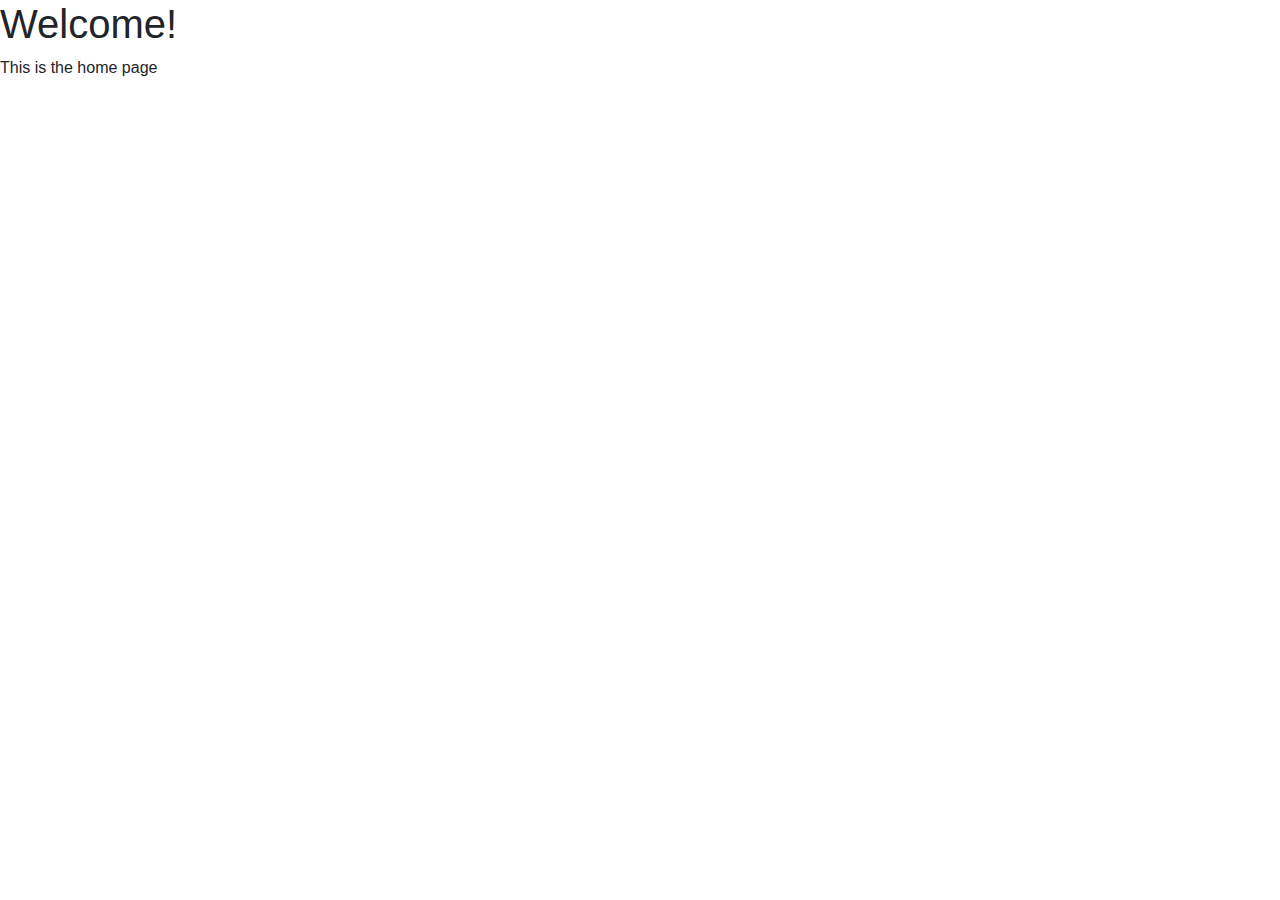
<file: thymeleaf-zinash/src/main/resources/templates/index.html>
<!DOCTYPE html>
<html lang="en" xmlns:th="http://www.thymeleaf.org">
<head>
    <meta charset="UTF-8">
    <title>Home page</title>
    <link rel="stylesheet" href="https://cdn.jsdelivr.net/npm/bootstrap@4.4.1/dist/css/bootstrap.min.css" integrity="sha384-Vkoo8x4CGsO3+Hhxv8T/Q5PaXtkKtu6ug5TOeNV6gBiFeWPGFN9MuhOf23Q9Ifjh" crossorigin="anonymous">
</head>
<body>
<div th:replace="fragments/nav-name :: navbar"></div>
<h1>Welcome!</h1>
<p>This is the home page</p>
</body>
</html>
</file>
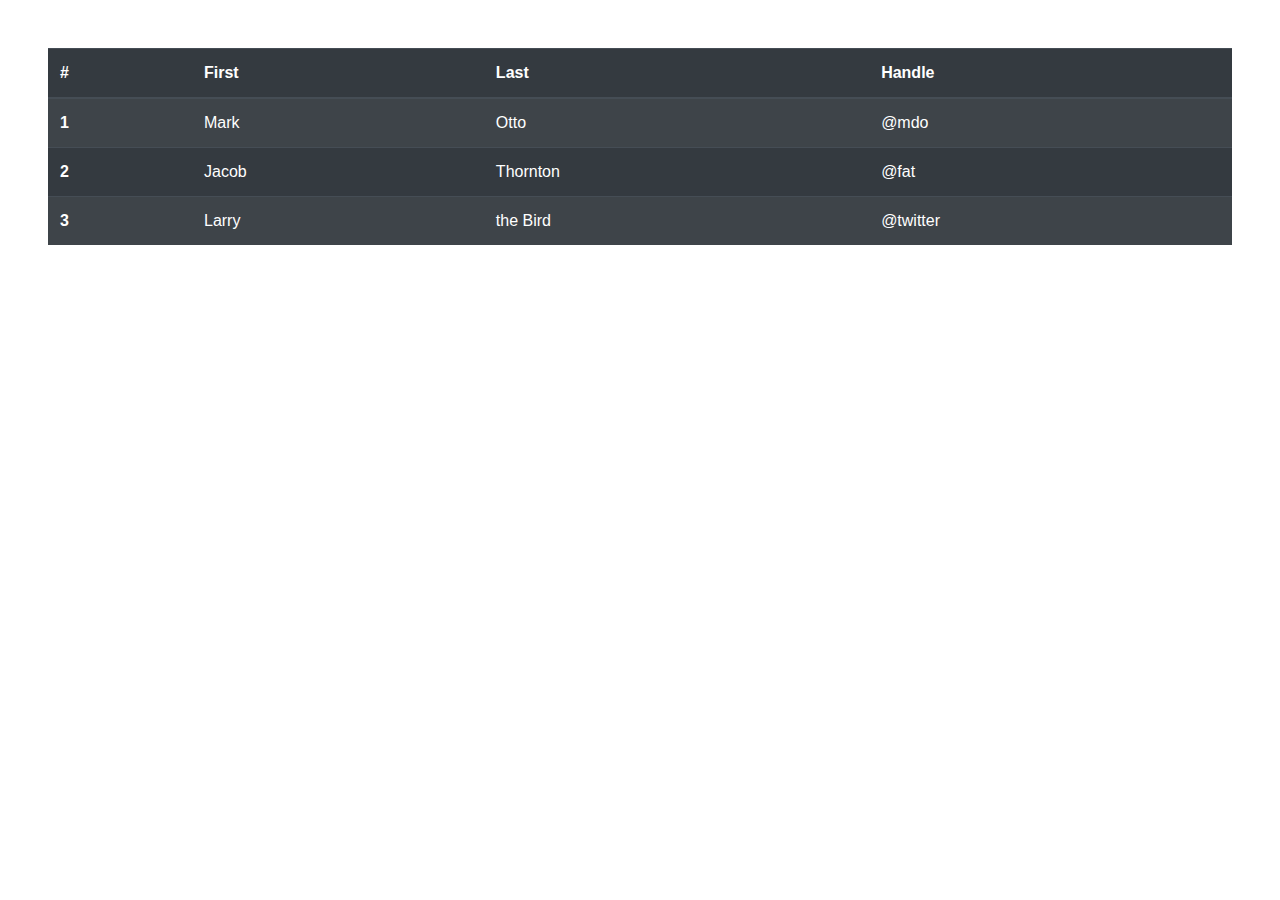
<file: thymeleaf-zinash/src/main/resources/templates/add-bootstrap.html>
<!DOCTYPE html>
<html lang="en">
<head>
    <meta charset="UTF-8">
    <title>Add bootstrap</title>
  <link rel="stylesheet" href="https://cdn.jsdelivr.net/npm/bootstrap@4.4.1/dist/css/bootstrap.min.css" integrity="sha384-Vkoo8x4CGsO3+Hhxv8T/Q5PaXtkKtu6ug5TOeNV6gBiFeWPGFN9MuhOf23Q9Ifjh" crossorigin="anonymous">
</head>
<body>
<div th:replace="fragments/nav-name :: navbar"></div>
</div>
<div class="m-5">
<table class="table table-striped table-dark">
  <thead>
  <tr>
    <th scope="col">#</th>
    <th scope="col">First</th>
    <th scope="col">Last</th>
    <th scope="col">Handle</th>
  </tr>
  </thead>
  <tbody>
  <tr>
    <th scope="row">1</th>
    <td>Mark</td>
    <td>Otto</td>
    <td>@mdo</td>
  </tr>
  <tr>
    <th scope="row">2</th>
    <td>Jacob</td>
    <td>Thornton</td>
    <td>@fat</td>
  </tr>
  <tr>
    <th scope="row">3</th>
    <td>Larry</td>
    <td>the Bird</td>
    <td>@twitter</td>
  </tr>
  </tbody>
</table>
</div>
</body>
</html>
</file>
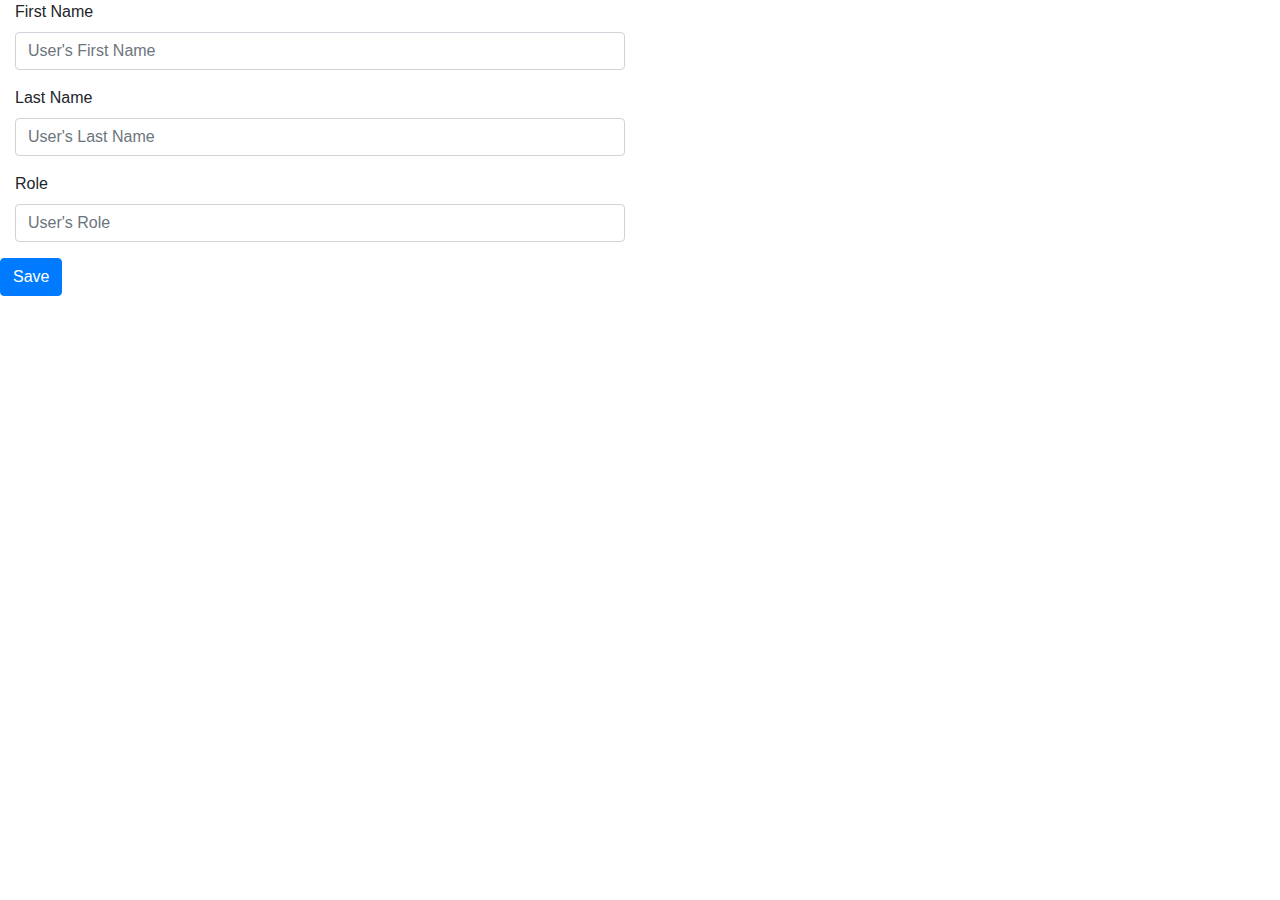
<file: thymeleaf-zinash/src/main/resources/templates/add-new-data.html>
<!DOCTYPE html>
<html lang="en" xmlns:th="http://www.thymeleaf.org">
<head>
    <meta charset="UTF-8">
    <title>Add New Data</title>
  <link rel="stylesheet" href="https://cdn.jsdelivr.net/npm/bootstrap@4.4.1/dist/css/bootstrap.min.css" integrity="sha384-Vkoo8x4CGsO3+Hhxv8T/Q5PaXtkKtu6ug5TOeNV6gBiFeWPGFN9MuhOf23Q9Ifjh" crossorigin="anonymous">
</head>
<body>
<div th:replace="fragments/nav-name :: navbar"></div>
<div class="align-center">
<form action="#" th:action="@{/saveNewData}" th:object="${user}" method="POST">
      <div class="form-group col-md-6">
        <label for="fName">First Name</label>
        <input type="text" th:field="*{firstName}" class="form-control" id="fName" placeholder="User's First Name">
      </div>
      <div class="form-group col-md-6">
        <label for="lName">Last Name</label>
        <input type="text" th:field="*{lastName}" class="form-control" id="lName" placeholder="User's Last Name">
      </div>
        <div class="form-group col-md-6">
            <label for="role">Role</label>
            <input type="text" th:field="*{role}" class="form-control" id="role" placeholder="User's Role">
        </div>
    <button type="submit" class="btn btn-primary">Save</button>
</form>
</div>
</body>
</html>
</file>
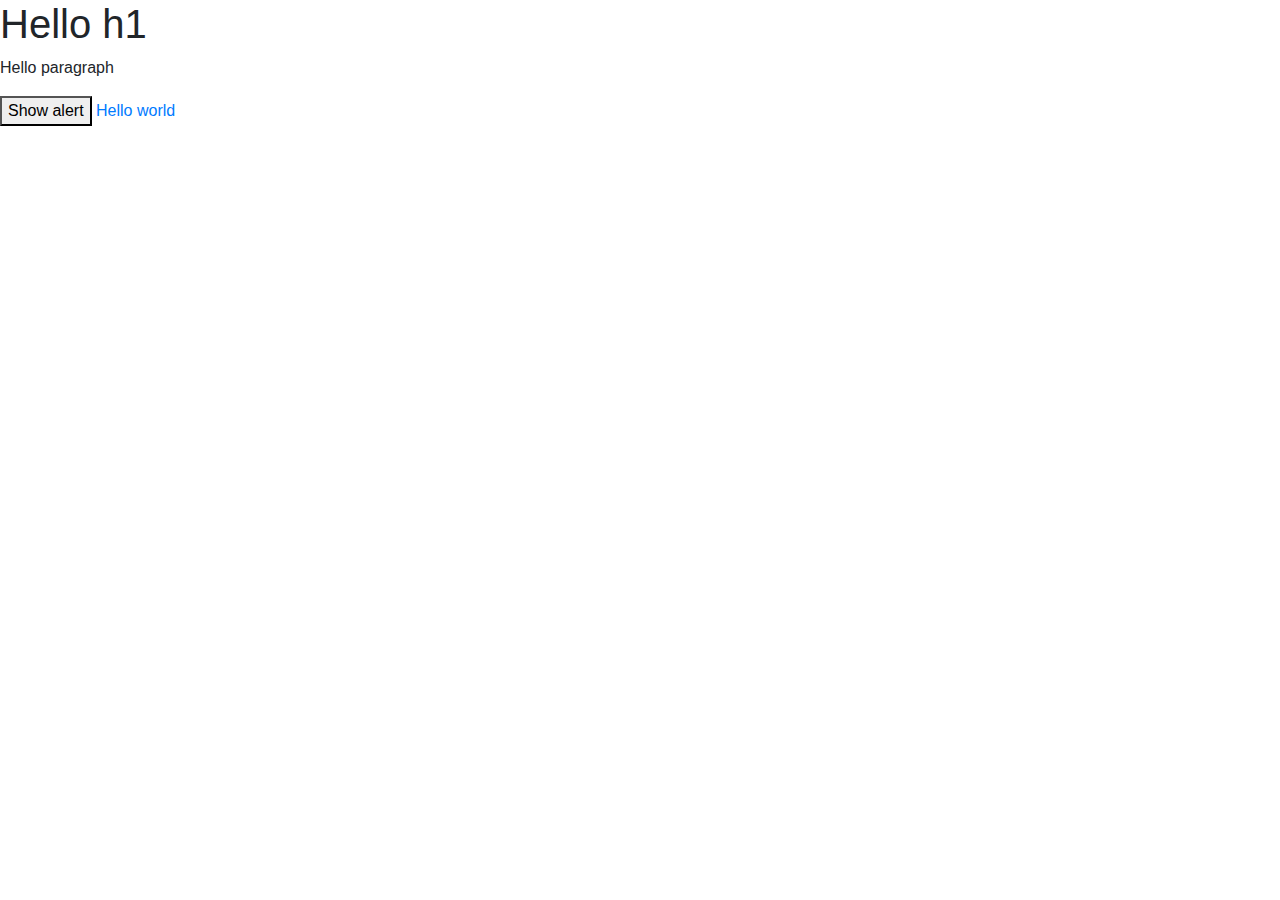
<file: thymeleaf-zinash/src/main/resources/templates/css-js-demo.html>
<!DOCTYPE html>
<html lang="en" xmlns="http://www.w3.org/1999/xhtml"
      xmlns:th="http://www.thymeleaf.org">
<head>
    <meta charset="UTF-8">
    <title>css js demo</title>
    <link th:href="@{/css/main.css}" rel="stylesheet">
    <script type="text/javascript" th:src="@{/js/main.js}"></script>
    <link rel="stylesheet" href="https://cdn.jsdelivr.net/npm/bootstrap@4.4.1/dist/css/bootstrap.min.css" integrity="sha384-Vkoo8x4CGsO3+Hhxv8T/Q5PaXtkKtu6ug5TOeNV6gBiFeWPGFN9MuhOf23Q9Ifjh" crossorigin="anonymous">
</head>
<body>
<div th:replace="fragments/nav-name :: navbar"></div>
<h1>Hello h1</h1>
<p>Hello paragraph</p>
<button type="button" th:onclick="demo()">Show alert</button>
<a href="hello">Hello world</a>
</body>
</html>
</file>
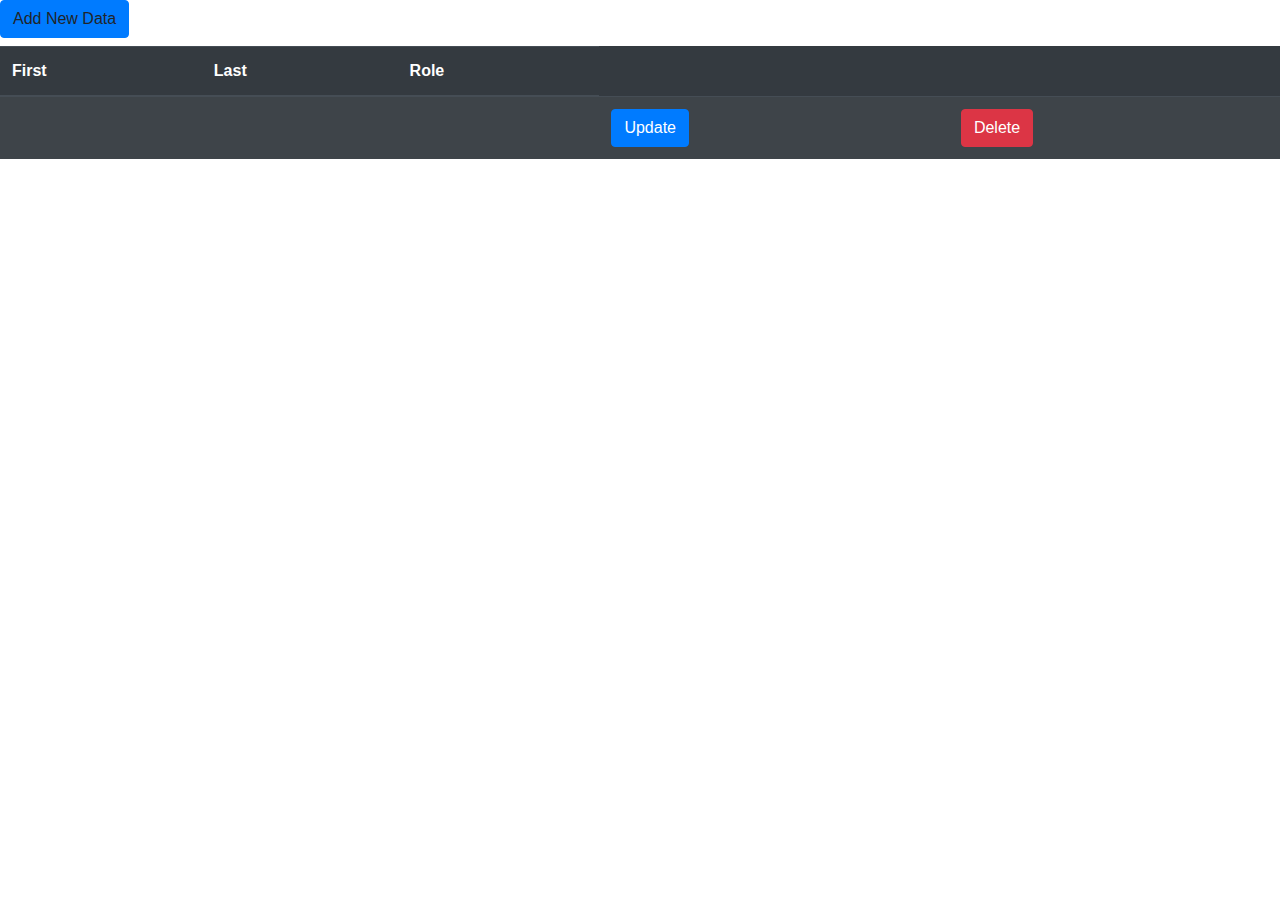
<file: thymeleaf-zinash/src/main/resources/templates/helloworld.html>
<!DOCTYPE html>
<html xmlns="http://www.w3.org/1999/xhtml"
      xmlns:th="http://www.thymeleaf.org">
<head>
    <meta charset="UTF-8">
    <title>Thymeleaf Hello World</title>
    <link rel="stylesheet" href="https://cdn.jsdelivr.net/npm/bootstrap@4.4.1/dist/css/bootstrap.min.css" integrity="sha384-Vkoo8x4CGsO3+Hhxv8T/Q5PaXtkKtu6ug5TOeNV6gBiFeWPGFN9MuhOf23Q9Ifjh" crossorigin="anonymous">
</head>
<body>
<div th:replace="fragments/nav-name :: navbar"></div>
<div class="align-center">
<a class="btn btn-primary" th:href="@{/addNewData}">Add New Data</a>
<h1 th:text = "'Thymeleaf ' + ${message} + ' html'"></h1>
<table class="table table-striped table-dark">
    <thead>
    <tr>
        <th scope="col">First</th>
        <th scope="col">Last</th>
        <th scope="col">Role</th>
    </tr>
    </thead>
    <tbody>
    <tr th:each="user: ${users}">
        <td th:text="${user.firstName}"></td>
        <td th:text="${user.lastName}"></td>
        <td th:text="${user.role}"></td>
        <td> <a class="btn btn-primary" th:href="@{/updateData/{id}(id=${user.id})}">Update</a></td>
        <td> <a class="btn btn-danger" th:href="@{/delete/{id}(id=${user.id})}">Delete</a></td>
    </tr>
    </tbody>
</table>
</div>
</body>
</html>
</file>
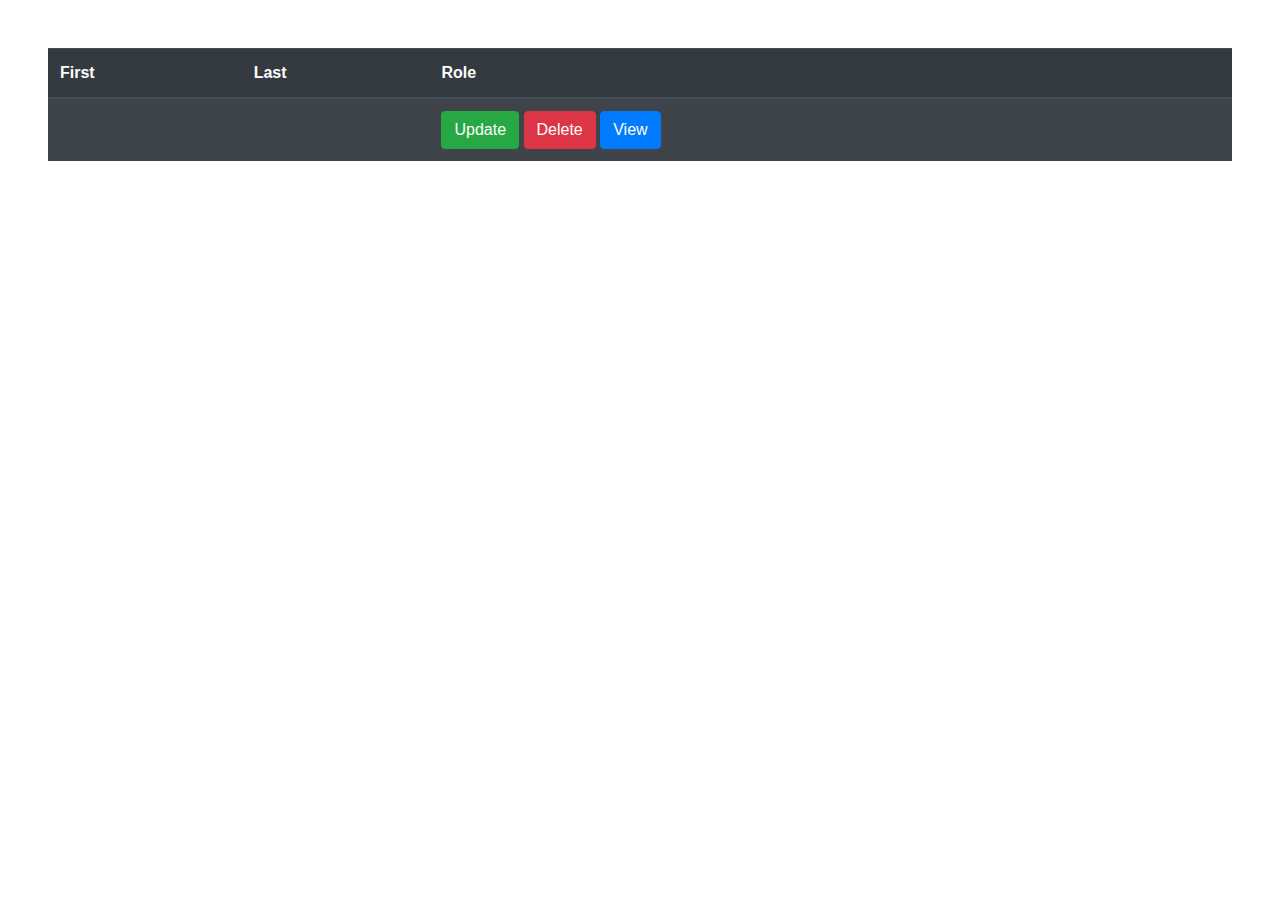
<file: thymeleaf-zinash/src/main/resources/templates/if-unless.html>
<!DOCTYPE html>
<html lang="en" xmlns:th="http://www.thymeleaf.org">
<head>
    <meta charset="UTF-8">
    <title>If Unless Page</title>
    <link rel="stylesheet" href="https://cdn.jsdelivr.net/npm/bootstrap@4.4.1/dist/css/bootstrap.min.css" integrity="sha384-Vkoo8x4CGsO3+Hhxv8T/Q5PaXtkKtu6ug5TOeNV6gBiFeWPGFN9MuhOf23Q9Ifjh" crossorigin="anonymous">
</head>
<body>
<div th:replace="fragments/nav-name :: navbar"></div>
<div class="m-5">
    <table class="table table-striped table-dark">
        <thead>
        <tr>
            <th scope="col">First</th>
            <th scope="col">Last</th>
            <th scope="col">Role</th>
        </tr>
        </thead>
        <tbody>
        <tr th:each="user: ${users}">
            <td th:text="${user.firstName}"></td>
            <td th:text="${user.lastName}"></td>
            <td>
                <a class="btn btn-success"  th:if="${user.role} == 'Manager'">Update</a>
                <a class="btn btn-danger"  th:if="${user.role} == 'Manager'">Delete</a>
                <a class="btn btn-primary"  th:unless="${user.role} == 'Manager'">View</a>
            </td>
        </tr>
        </tbody>
    </table>
</div>
</body>
</html>
</file>
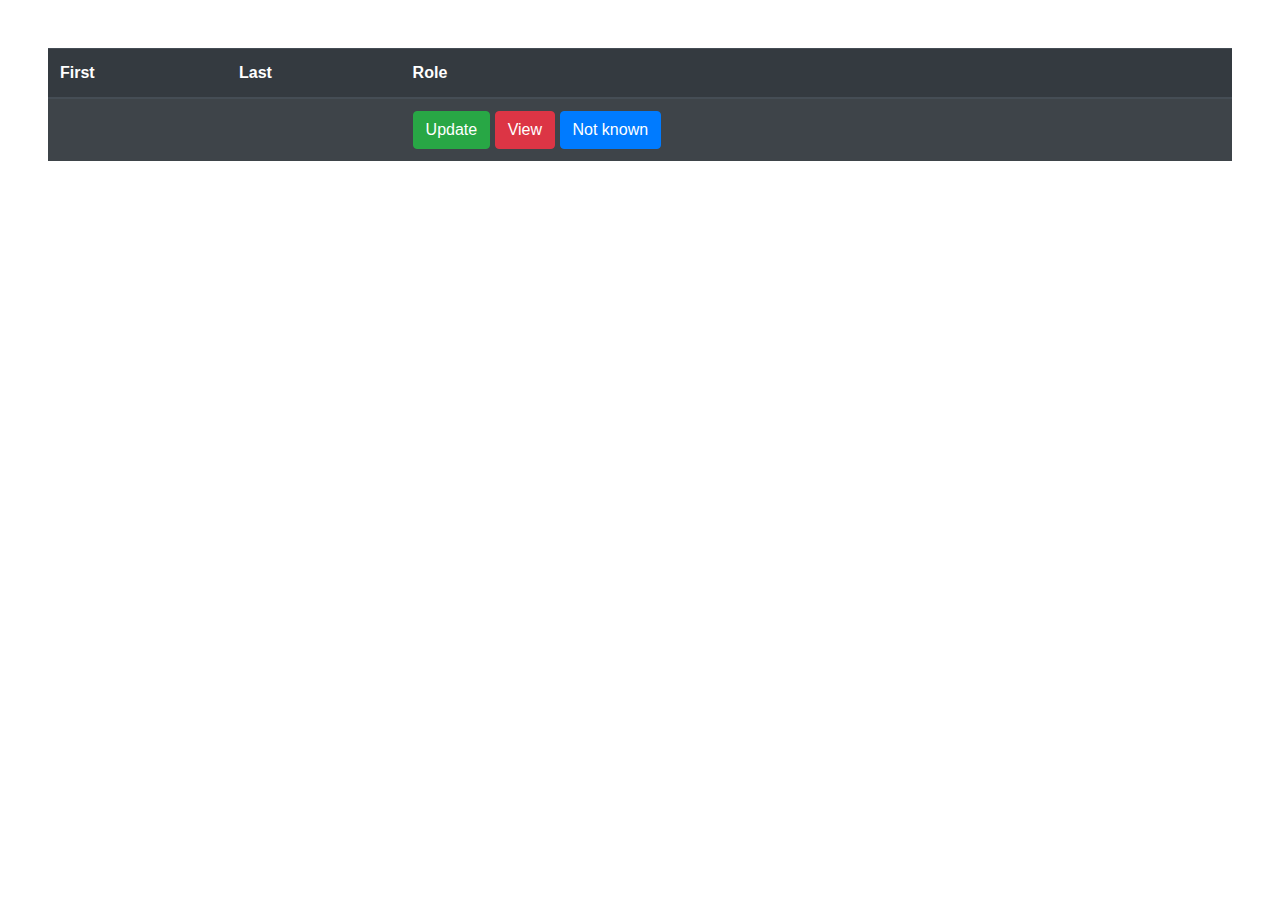
<file: thymeleaf-zinash/src/main/resources/templates/switch-case.html>
<!DOCTYPE html>
<html lang="en" xmlns:th="http://www.thymeleaf.org">
<head>
  <meta charset="UTF-8">
  <title>Switch Case Page</title>
  <link rel="stylesheet" href="https://cdn.jsdelivr.net/npm/bootstrap@4.4.1/dist/css/bootstrap.min.css" integrity="sha384-Vkoo8x4CGsO3+Hhxv8T/Q5PaXtkKtu6ug5TOeNV6gBiFeWPGFN9MuhOf23Q9Ifjh" crossorigin="anonymous">
</head>
<body>
<div th:replace="fragments/nav-name :: navbar"></div>
<div class="m-5">
  <table class="table table-striped table-dark">
    <thead>
    <tr>
      <th scope="col">First</th>
      <th scope="col">Last</th>
      <th scope="col">Role</th>
    </tr>
    </thead>
    <tbody>
    <tr>
      <td th:text="${user.firstName}"></td>
      <td th:text="${user.lastName}"></td>
      <td th:switch="${user.role}">
        <a class="btn btn-success"  th:case="Manager">Update</a>
        <a class="btn btn-danger"  th:case="Employee">View</a>
        <a class="btn btn-primary"  th:case="*">Not known</a>
      </td>
    </tr>
    </tbody>
  </table>
</div>
</body>
</html>
</file>
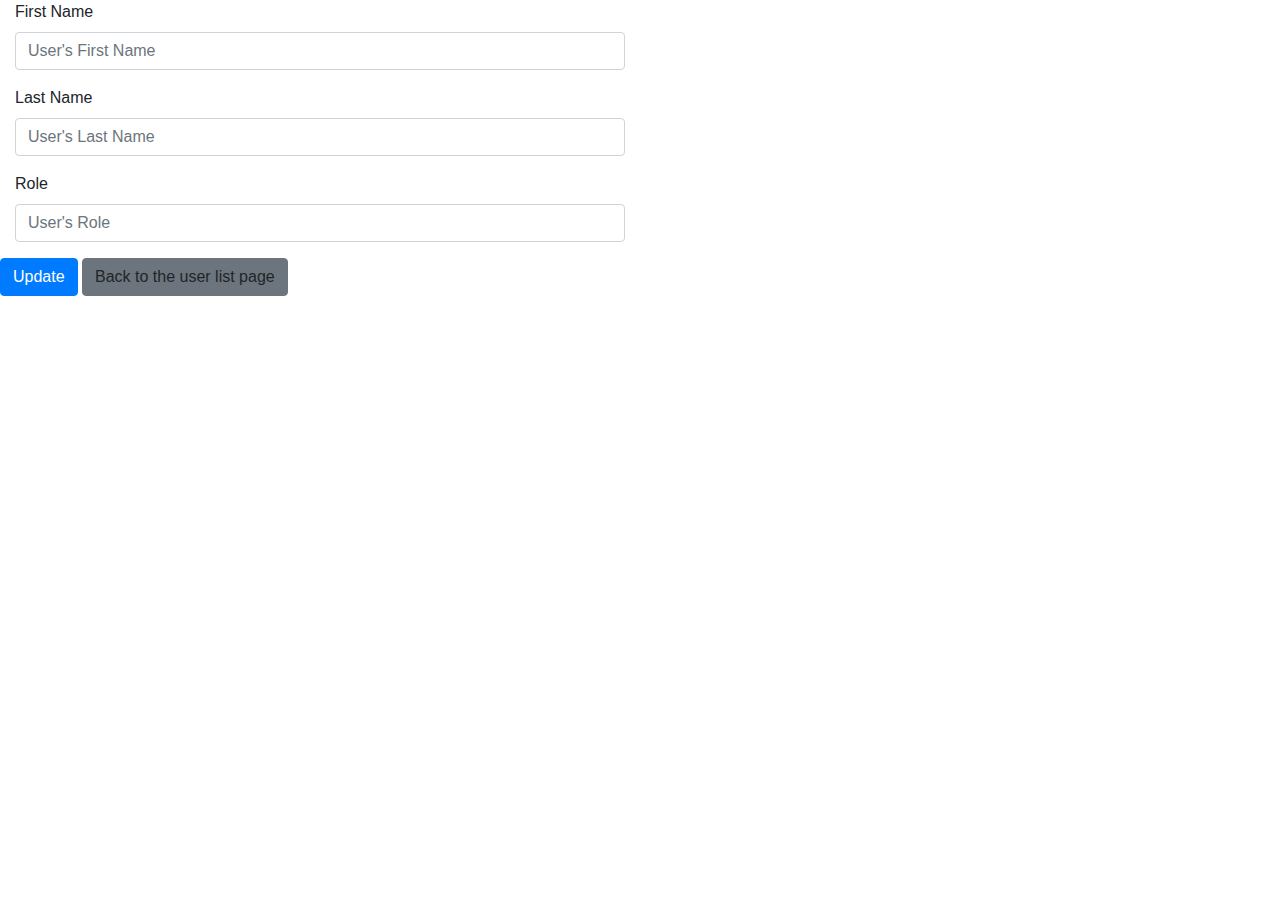
<file: thymeleaf-zinash/src/main/resources/templates/update-data.html>
<!DOCTYPE html>
<html lang="en" xmlns:th="http://www.thymeleaf.org">
<head>
  <meta charset="UTF-8">
  <title>Add New Data</title>
  <link rel="stylesheet" href="https://cdn.jsdelivr.net/npm/bootstrap@4.4.1/dist/css/bootstrap.min.css" integrity="sha384-Vkoo8x4CGsO3+Hhxv8T/Q5PaXtkKtu6ug5TOeNV6gBiFeWPGFN9MuhOf23Q9Ifjh" crossorigin="anonymous">
</head>
<body>
<div th:replace="fragments/nav-name :: navbar"></div>
<div class="align-center">
  <form action="#" th:action="@{/saveNewData}" th:object="${user}" METHOD="post">
    <input type="hidden" th:field="*{id}">
    <div class="form-group col-md-6">
      <label for="fName">First Name</label>
      <input type="text" th:field="*{firstName}" class="form-control" id="fName" placeholder="User's First Name">
    </div>
    <div class="form-group col-md-6">
      <label for="lName">Last Name</label>
      <input type="text" th:field="*{lastName}" class="form-control" id="lName" placeholder="User's Last Name">
    </div>
    <div class="form-group col-md-6">
      <label for="role">Role</label>
      <input type="text" th:field="*{role}" class="form-control" id="role" placeholder="User's Role">
    </div>
    <button type="submit" class="btn btn-primary">Update</button>
    <a class="btn btn-secondary" th:href="@{/hello}">Back to the user list page</a>
  </form>
</div>
</body>
</html>
</file>
